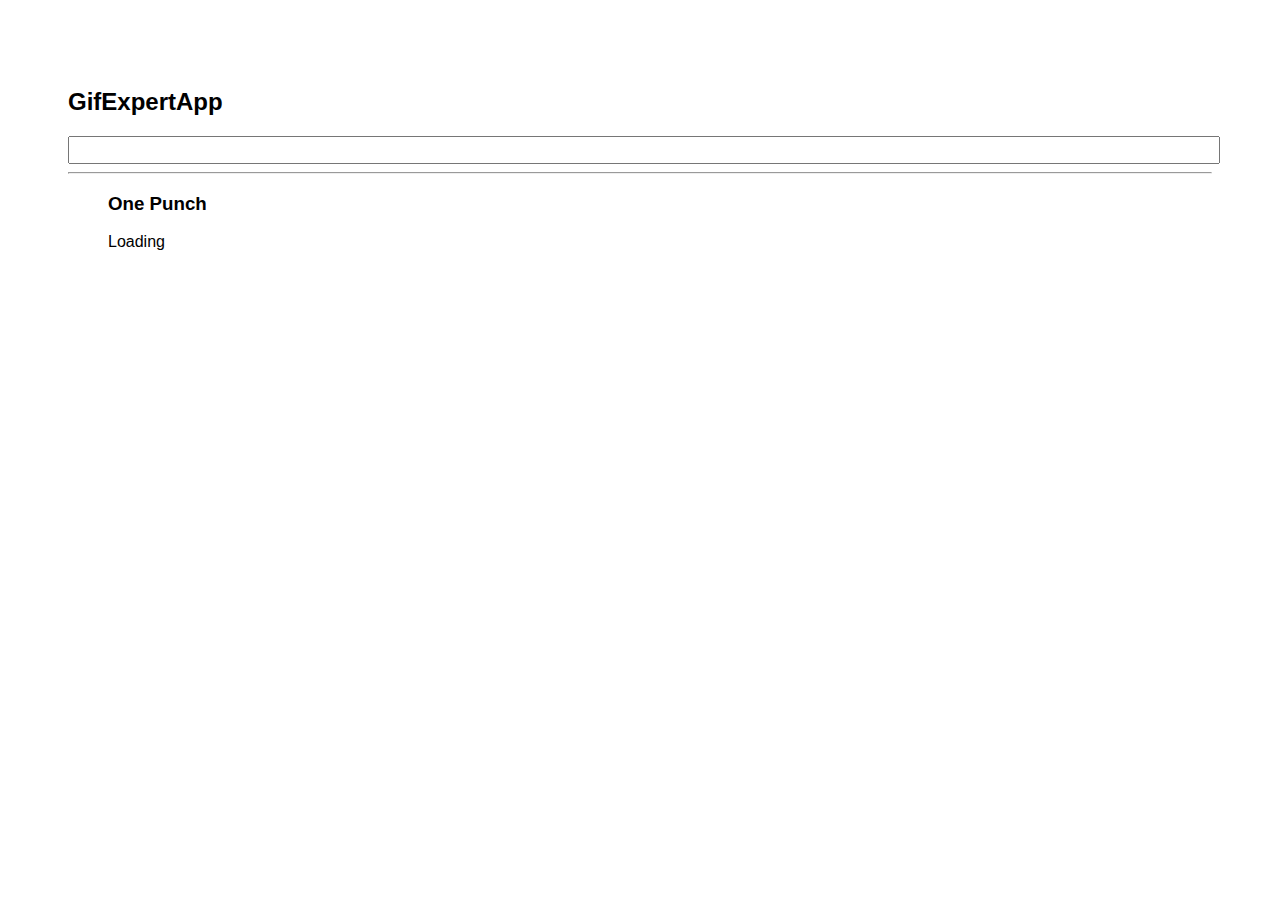
<file: docs/index.html>
<!doctype html>
<html lang="en">

<head>
    <meta charset="utf-8" />
    <link rel="icon" href="favicon.ico" />
    <meta name="viewport" content="width=device-width,initial-scale=1" />
    <meta name="theme-color" content="#000000" />
    <meta name="description" content="Web site created using create-react-app" />
    <link rel="apple-touch-icon" href="logo192.png" />
    <link rel="manifest" href="manifest.json" />
    <link rel="stylesheet" href="https://cdnjs.cloudflare.com/ajax/libs/animate.css/4.1.1/animate.min.css" />
    <title>GifExpertApp</title>
    <link href="./static/css/main.d365bc6b.chunk.css" rel="stylesheet">
</head>

<body><noscript>You need to enable JavaScript to run this app.</noscript>
    <div id="root"></div>
    <script>!function (e) { function r(r) { for (var n, p, f = r[0], i = r[1], l = r[2], c = 0, s = []; c < f.length; c++)p = f[c], Object.prototype.hasOwnProperty.call(o, p) && o[p] && s.push(o[p][0]), o[p] = 0; for (n in i) Object.prototype.hasOwnProperty.call(i, n) && (e[n] = i[n]); for (a && a(r); s.length;)s.shift()(); return u.push.apply(u, l || []), t() } function t() { for (var e, r = 0; r < u.length; r++) { for (var t = u[r], n = !0, f = 1; f < t.length; f++) { var i = t[f]; 0 !== o[i] && (n = !1) } n && (u.splice(r--, 1), e = p(p.s = t[0])) } return e } var n = {}, o = { 1: 0 }, u = []; function p(r) { if (n[r]) return n[r].exports; var t = n[r] = { i: r, l: !1, exports: {} }; return e[r].call(t.exports, t, t.exports, p), t.l = !0, t.exports } p.m = e, p.c = n, p.d = function (e, r, t) { p.o(e, r) || Object.defineProperty(e, r, { enumerable: !0, get: t }) }, p.r = function (e) { "undefined" != typeof Symbol && Symbol.toStringTag && Object.defineProperty(e, Symbol.toStringTag, { value: "Module" }), Object.defineProperty(e, "__esModule", { value: !0 }) }, p.t = function (e, r) { if (1 & r && (e = p(e)), 8 & r) return e; if (4 & r && "object" == typeof e && e && e.__esModule) return e; var t = Object.create(null); if (p.r(t), Object.defineProperty(t, "default", { enumerable: !0, value: e }), 2 & r && "string" != typeof e) for (var n in e) p.d(t, n, function (r) { return e[r] }.bind(null, n)); return t }, p.n = function (e) { var r = e && e.__esModule ? function () { return e.default } : function () { return e }; return p.d(r, "a", r), r }, p.o = function (e, r) { return Object.prototype.hasOwnProperty.call(e, r) }, p.p = "/"; var f = this["webpackJsonpgif-expert-app"] = this["webpackJsonpgif-expert-app"] || [], i = f.push.bind(f); f.push = r, f = f.slice(); for (var l = 0; l < f.length; l++)r(f[l]); var a = i; t() }([])</script>
    <script src="./static/js/2.7559cda9.chunk.js"></script>
    <script src="./static/js/main.ba760da2.chunk.js"></script>
    
</body>

</html>
</file>
<file: docs/static/css/main.d365bc6b.chunk.css>
*{font-family:Helvetica,Arial,sans-serif}body{padding:60px}input{color:grey;font-size:1.2rem;width:100%}.card-grid{display:flex;flex-direction:row;flex-wrap:wrap}.card{align-content:center;border:1px solid grey;border-radius:6px;margin-bottom:10px;margin-right:10px;overflow:hidden}.card p{padding:5px;text-align:center}.card img{max-height:170px}
/*# sourceMappingURL=main.d365bc6b.chunk.css.map */
</file>
